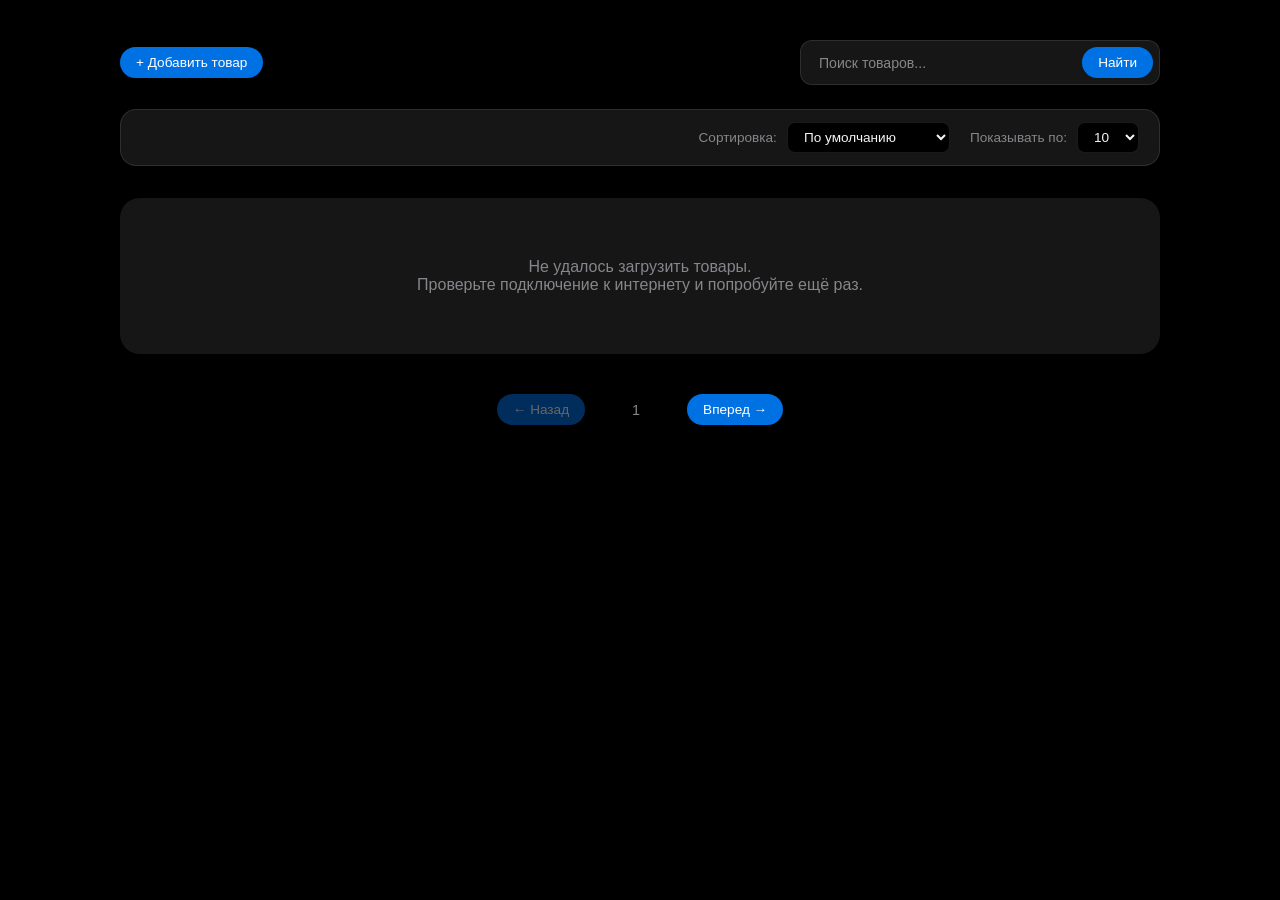
<file: index.html>
<!DOCTYPE html>
<html lang="ru">
<head>
    <meta charset="UTF-8">
    <meta name="viewport" content="width=device-width, initial-scale=1.0">
    <title>Интернет-магазин</title>
    <link rel="stylesheet" href="style.css">
</head>
<body>

    <div class="container">
        <header class="header">
            <div class="header-actions">
                <button id="openAddModalBtn" class="buy-btn">+ Добавить товар</button>
            </div>
            <div class="search-box">
                <input type="text" id="searchInput" placeholder="Поиск товаров..." autocomplete="off">
                <button id="searchBtn">Найти</button>
            </div>
        </header>

        <div class="controls-bar">
            <div class="control-group">
                <label for="sortSelect">Сортировка:</label>
                <select id="sortSelect" class="custom-select">
                    <option value="">По умолчанию</option>
                    <option value="title-asc">По названию (A-Z)</option>
                    <option value="title-desc">По названию (Z-A)</option>
                    <option value="price-asc">Сначала дешевле</option>
                    <option value="price-desc">Сначала дороже</option>
                </select>
            </div>

            <div class="control-group">
                <label for="limitSelect">Показывать по:</label>
                <select id="limitSelect" class="custom-select">
                    <option value="10" selected>10</option>
                    <option value="20">20</option>
                    <option value="30">30</option>
                </select>
            </div>
        </div>

        <main id="products" class="products-grid"></main>

        <div class="pagination">
            <button id="prevBtn" class="buy-btn" disabled>&larr; Назад</button>
            <span id="pageInfo" class="page-info">1</span>
            <button id="nextBtn" class="buy-btn">Вперед &rarr;</button>
        </div>
    </div>

    <div id="formModal" class="modal-overlay">
        <div class="modal-box">
            <button id="closeFormModal" class="close-btn">&times;</button>
            <h3 id="modalTitle" style="margin-bottom: 20px;">Добавить товар</h3>
            
            <form id="productForm" class="modal-form">
                <input type="hidden" id="productId">

                <div class="form-group">
                    <label for="productTitle">Название</label>
                    <input type="text" id="productTitle" required autocomplete="off">
                </div>

                <div class="form-group">
                    <label for="productPrice">Цена ($)</label>
                    <input type="number" id="productPrice" step="0.01" required>
                </div>

                <div class="form-group">
                    <label for="productDescription">Описание</label>
                    <textarea id="productDescription" rows="3" required></textarea>
                </div>

                <div style="display: flex; justify-content: flex-end; gap: 10px; margin-top: 20px;">
                    <button type="submit" class="buy-btn">Сохранить</button>
                </div>
            </form>
        </div>
    </div>

    <script src="main.js"></script>
</body>
</html>
</file>
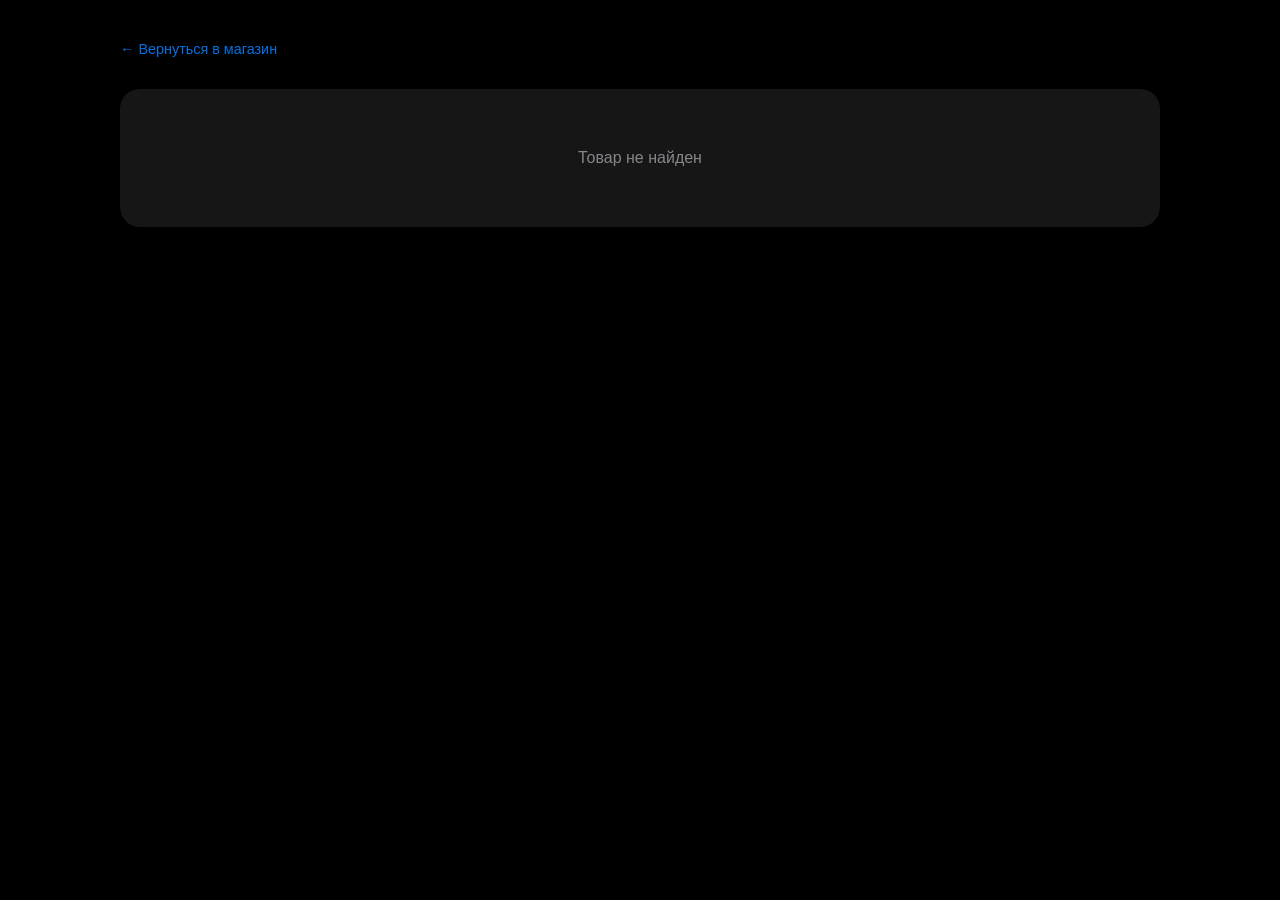
<file: product.html>
<!DOCTYPE html>
<html lang="ru">
<head>
    <meta charset="UTF-8">
    <meta name="viewport" content="width=device-width, initial-scale=1.0">
    <title>Характеристики товара</title>
    <link rel="stylesheet" href="style.css">
</head>
<body>

    <div class="container">
        <a href="index.html" class="back-link">&larr; Вернуться в магазин</a>

        <div id="productDetail" class="detail-wrapper">
            <div class="empty-state">Загрузка, ждите!</div>
        </div>
    </div>

    <script src="product.js"></script>
</body>
</html>
</file>
<file: style.css>
:root {
    --bg: #000;
    --card: #161617;
    --accent: #0071e3;
    --text: #f5f5f7;
    --muted: #86868b;
    --border: rgba(255, 255, 255, 0.1);
}

* {
    margin: 0;
    padding: 0;
    box-sizing: border-box;
    font-family: -apple-system, BlinkMacSystemFont, "SF Pro Display", sans-serif;
    -webkit-font-smoothing: antialiased;
}

body {
    background: var(--bg);
    color: var(--text);
    min-height: 100vh;
    padding: 40px 28px;
}

.container {
    max-width: 1040px;
    margin: 0 auto;
}

.header {
    display: flex;
    justify-content: space-between;
    align-items: center;
    gap: 16px;
    margin-bottom: 24px;
}

.search-box {
    display: flex;
    gap: 8px;
    width: 100%;
    max-width: 360px;
    background: var(--card);
    padding: 6px;
    border-radius: 12px;
    border: 1px solid var(--border);
}

.search-box input {
    flex-grow: 1;
    background: transparent;
    border: none;
    padding: 6px 12px;
    font-size: 0.88rem;
    color: var(--text);
    outline: none;
}

.search-box input::placeholder {
    color: var(--muted);
}

.search-box button,
.buy-btn {
    background: var(--accent);
    border: none;
    color: #fff;
    padding: 8px 16px;
    border-radius: 980px;
    cursor: pointer;
    font-size: 0.85rem;
    transition: background 0.2s, transform 0.2s;
}

.search-box button:hover,
.buy-btn:hover {
    background: #0077ed;
}

.buy-btn:active {
    transform: scale(0.97);
}

.buy-btn:disabled {
    opacity: 0.4;
    cursor: not-allowed;
}

.controls-bar {
    display: flex;
    justify-content: flex-end;
    gap: 20px;
    margin-bottom: 32px;
    background: var(--card);
    padding: 12px 20px;
    border-radius: 16px;
    border: 1px solid var(--border);
}

.control-group {
    display: flex;
    align-items: center;
    gap: 10px;
    font-size: 0.85rem;
    color: var(--muted);
}

.custom-select {
    background: var(--bg);
    color: var(--text);
    border: 1px solid var(--border);
    padding: 6px 12px;
    border-radius: 8px;
    outline: none;
    font-size: 0.85rem;
    cursor: pointer;
}

.products-grid {
    display: grid;
    grid-template-columns: repeat(auto-fill, minmax(280px, 1fr));
    gap: 28px;
}

.product-card {
    background: var(--card);
    border-radius: 28px;
    padding: 32px 24px 24px;
    display: flex;
    flex-direction: column;
    cursor: pointer;
    transition: transform 0.3s cubic-bezier(0, 0, 0.2, 1);
    position: relative;
    overflow: hidden;
    min-height: 430px;
}

.product-card:hover {
    transform: scale(1.015);
}

.card-image {
    position: relative;
    height: 220px;
    display: flex;
    align-items: center;
    justify-content: center;
    margin-bottom: 24px;
}

.card-image img {
    max-width: 100%;
    max-height: 100%;
    object-fit: contain;
    filter: drop-shadow(0 28px 30px rgba(0, 0, 0, 0.7));
}

.badge {
    position: absolute;
    top: 0;
    right: 0;
    color: #f56300;
    font-weight: 600;
    font-size: 0.85rem;
}

.card-info {
    display: flex;
    flex-direction: column;
    flex-grow: 1;
}

.card-info h3 {
    font-size: 1.4rem;
    font-weight: 600;
    margin-bottom: 6px;
    letter-spacing: -0.015em;
}

.card-info p {
    color: var(--muted);
    font-size: 0.88rem;
    line-height: 1.38;
    margin-bottom: 24px;
    display: -webkit-box;
    -webkit-line-clamp: 2;
    -webkit-box-orient: vertical;
    overflow: hidden;
    text-align: left;
}

.card-actions {
    margin-top: auto;
    display: flex;
    align-items: center;
    gap: 10px;
}

.btn-detail {
    background: transparent;
    color: var(--accent);
    border: none;
    padding: 0;
    font-size: 0.9rem;
    cursor: pointer;
}

.btn-edit {
    background: transparent;
    color: var(--muted);
    border: 1px solid var(--border);
    padding: 6px 12px;
    border-radius: 12px;
    font-size: 0.8rem;
    cursor: pointer;
    margin-left: auto;
    transition: color 0.2s, border-color 0.2s;
}

.btn-edit:hover {
    color: var(--text);
    border-color: var(--text);
}

.pagination {
    display: flex;
    justify-content: center;
    align-items: center;
    gap: 16px;
    margin-top: 40px;
    margin-bottom: 20px;
}

.page-info {
    font-size: 0.9rem;
    color: var(--muted);
    min-width: 70px;
    text-align: center;
}

.modal-overlay {
    position: fixed;
    inset: 0;
    background: rgba(0, 0, 0, 0.8);
    backdrop-filter: blur(8px);
    display: none;
    align-items: center;
    justify-content: center;
    z-index: 1000;
    padding: 20px;
}

.modal-overlay.active {
    display: flex;
}

.modal-box {
    background: var(--card);
    border: 1px solid var(--border);
    border-radius: 24px;
    padding: 32px;
    width: 90%;
    max-width: 480px;
    position: relative;
}

.close-btn {
    position: absolute;
    top: 16px;
    right: 20px;
    background: none;
    border: none;
    color: var(--muted);
    font-size: 1.5rem;
    cursor: pointer;
    transition: color 0.2s;
}

.close-btn:hover {
    color: var(--text);
}

.modal-form .form-group {
    margin-bottom: 16px;
}

.modal-form label {
    display: block;
    font-size: 0.85rem;
    color: var(--muted);
    margin-bottom: 6px;
}

.modal-form input,
.modal-form textarea {
    width: 100%;
    background: var(--bg);
    border: 1px solid var(--border);
    border-radius: 10px;
    padding: 10px 14px;
    color: var(--text);
    outline: none;
    resize: vertical;
}

.modal-form input:focus,
.modal-form textarea:focus {
    border-color: var(--accent);
}

.back-link {
    display: inline-block;
    color: var(--accent);
    text-decoration: none;
    margin-bottom: 32px;
    font-size: 0.9rem;
    transition: opacity 0.2s;
}

.back-link:hover {
    opacity: 0.75;
}

.detail-card {
    display: grid;
    grid-template-columns: 1fr 1fr;
    gap: 48px;
    background: var(--card);
    padding: 48px;
    border-radius: 30px;
    align-items: center;
}

.detail-media {
    display: flex;
    align-items: center;
    justify-content: center;
    min-height: 350px;
}

.detail-media img {
    max-width: 100%;
    max-height: 388px;
    object-fit: contain;
    filter: drop-shadow(0 30px 30px rgba(0, 0, 0, 0.7));
}

.detail-category {
    display: inline-block;
    color: var(--accent);
    font-size: 0.85rem;
    margin-bottom: 10px;
}

.detail-content h2 {
    font-size: 2.2rem;
    line-height: 1.1;
    margin-bottom: 12px;
}

.description {
    color: var(--muted);
    font-size: 1rem;
    line-height: 1.45;
    margin-bottom: 28px;
}

.product-specs {
    border-top: 1px solid var(--border);
    border-bottom: 1px solid var(--border);
    margin-bottom: 24px;
}

.spec-row {
    display: flex;
    justify-content: space-between;
    gap: 20px;
    padding: 12px 0;
    border-bottom: 1px solid var(--border);
    font-size: 0.9rem;
}

.spec-row:last-child {
    border-bottom: none;
}

.spec-row span {
    color: var(--muted);
}

.spec-row strong {
    text-align: right;
}

.price-row {
    margin-bottom: 20px;
}

.price-value {
    font-size: 1.8rem;
    font-weight: 600;
}

.buy-detail-btn {
    padding: 11px 24px;
    font-size: 0.9rem;
}

.empty-state {
    grid-column: 1 / -1;
    text-align: center;
    padding: 60px;
    color: var(--muted);
    background: var(--card);
    border-radius: 20px;
}

@media (max-width: 700px) {
    body {
        padding: 24px 16px;
    }

    .header {
        flex-direction: column-reverse;
        align-items: stretch;
    }

    .header-actions {
        width: 100%;
    }

    .header-actions .buy-btn {
        width: 100%;
    }

    .search-box {
        max-width: none;
    }

    .controls-bar {
        flex-direction: column;
        align-items: stretch;
    }

    .control-group {
        justify-content: space-between;
    }

    .products-grid {
        grid-template-columns: 1fr;
    }

    .product-card {
        min-height: 400px;
    }

    .detail-card {
        grid-template-columns: 1fr;
        padding: 28px 20px;
        gap: 24px;
    }

    .detail-media {
        min-height: 260px;
    }

    .detail-content h2 {
        font-size: 1.8rem;
    }

    .modal-box {
        padding: 24px 20px;
    }
}
</file>
